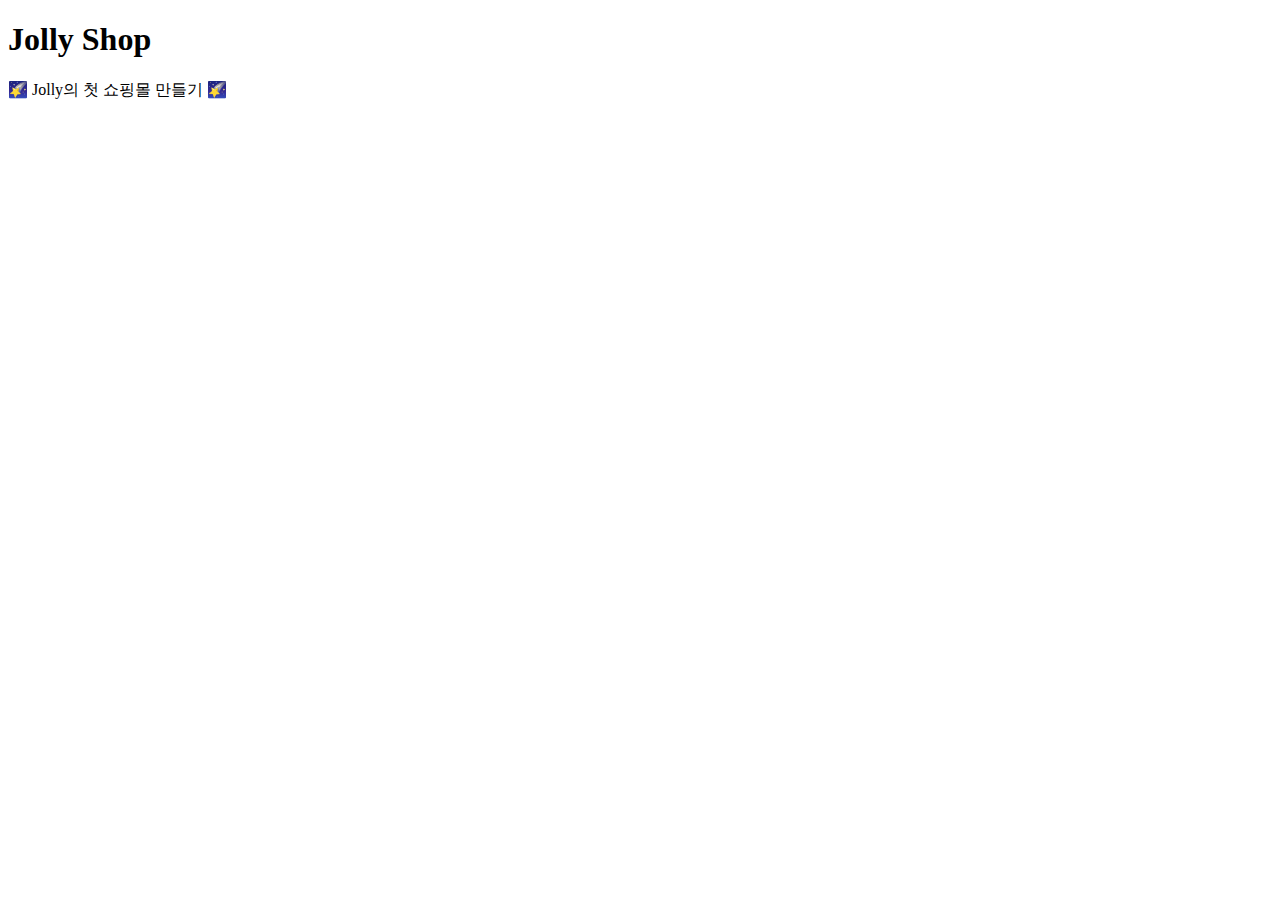
<file: src/main/resources/templates/index.html>
<!DOCTYPE html>

<html xmlns:th="http://www.thymeleaf.org">

<head>
    <meta charset="UTF-8">
    <!-- 반응형 뷰포트 -->
    <meta name="viewport" content="width=device-width, initial-scale=1">

    <!-- Bootstrap CSS -->
    <link rel="stylesheet" href="https://stackpath.bootstrapcdn.com/bootstrap/4.5.0/css/bootstrap.min.css"
          integrity="sha384-9aIt2nRpC12Uk9gS9baDl411NQApFmC26EwAOH8WgZl5MYYxFfc+NcPb1dKGj7Sk" crossorigin="anonymous">
    <!-- Custom styles for this template -->
    <link th:href="@{/css/pricing.css}" rel="stylesheet">

    <title>Shop</title>
</head>

<body>
    <!-- 상단바 -->
    <div th:replace="fragments/common :: menu"></div>

    <!-- 바디 -->
    <div class="pricing-header px-3 py-3 pt-md-5 pb-md-4 mx-auto text-center">
        <h1 class="display-4 mb-3">Jolly Shop</h1>
        <p class="lead">🌠 Jolly의 첫 쇼핑몰 만들기 🌠</p>
    </div>
</body>

</html>
</file>
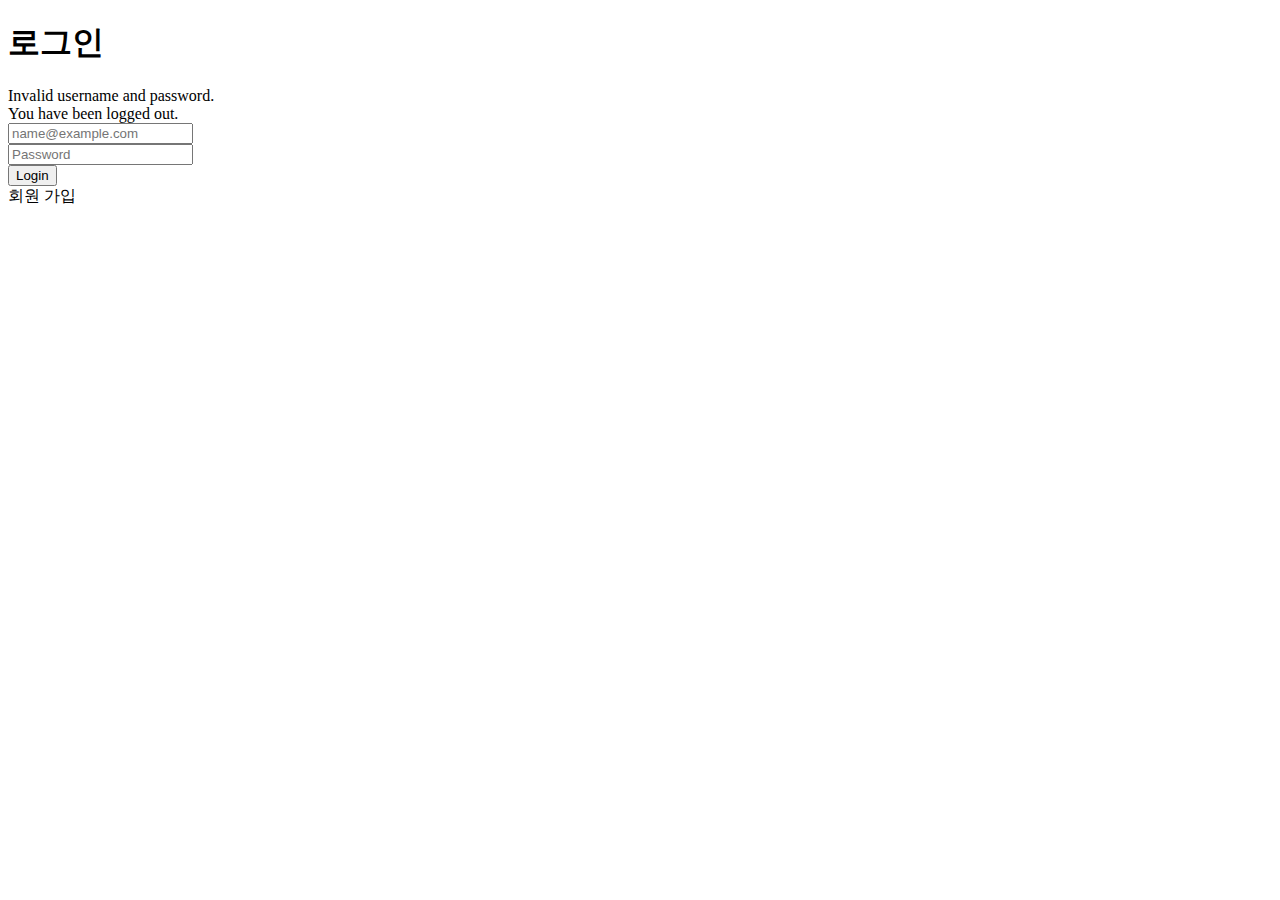
<file: src/main/resources/templates/account/login.html>
<!DOCTYPE html>

<html xmlns:th="http://www.thymeleaf.org">

<head>
    <meta charset="UTF-8">
    <!-- 반응형 뷰포트 -->
    <meta name="viewport" content="width=device-width, initial-scale=1">

    <!-- Bootstrap CSS -->
    <link rel="stylesheet" href="https://stackpath.bootstrapcdn.com/bootstrap/4.5.0/css/bootstrap.min.css"
          integrity="sha384-9aIt2nRpC12Uk9gS9baDl411NQApFmC26EwAOH8WgZl5MYYxFfc+NcPb1dKGj7Sk" crossorigin="anonymous">
    <!-- Custom styles for this template -->
    <link th:href="@{/css/account.css}" rel="stylesheet">

    <title>로그인</title>
</head>

<body>
    <!-- 상단바 -->
    <div th:replace="fragments/common :: menu"></div>

    <!-- 바디 -->
    <div class="form-login">
        <form th:action method="post">
            <h1 class="h3 mb-4 fw-normal text-center">로그인</h1>
            <div class="alert alert-danger" role="alert" th:if="${param.error}">
                Invalid username and password.
            </div>
            <div class="alert alert-info" role="alert" th:if="${param.logout}">
                You have been logged out.
            </div>
            <div class="inputBox">
                <input type="email" class="form-control" name="email" placeholder="name@example.com">
            </div>
            <div class="inputBox">
                <input type="password" class="form-control" name="password" placeholder="Password">
            </div>
            <div class="row">
                <div class="col">
                    <button class="w-100 btn btn-lg btn-info" type="submit">Login</button>
                </div>
                <div class="col">
                    <a class="w-100 btn btn-lg btn-secondary" th:href="@{/account/signup}">회원 가입</a>
                </div>
            </div>
        </form>
    </div>
</body>

</html>
</file>
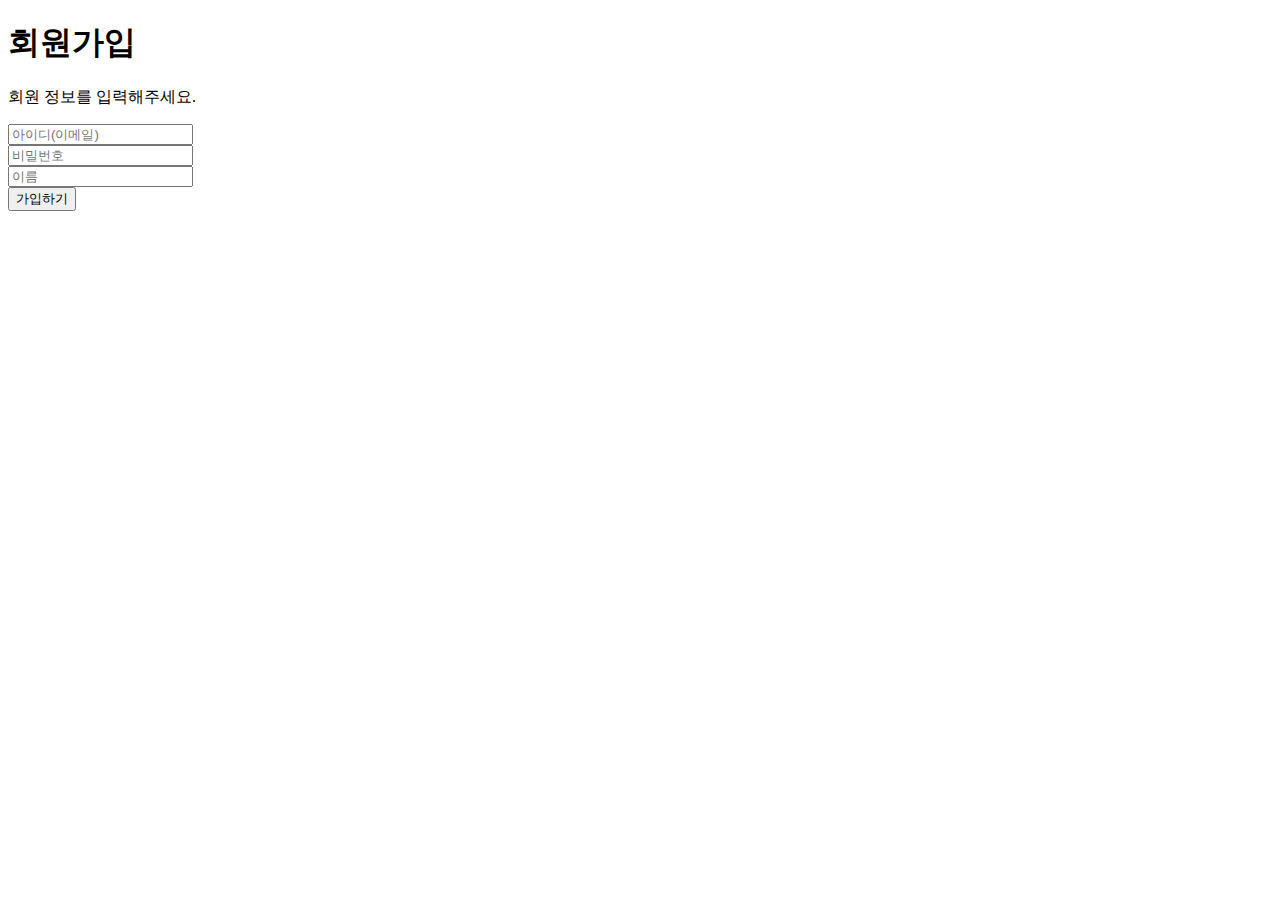
<file: src/main/resources/templates/account/signup.html>
<!DOCTYPE html>

<html xmlns:th="http://www.thymeleaf.org">

<head>
    <meta charset="UTF-8">
    <!-- 반응형 뷰포트 -->
    <meta name="viewport" content="width=device-width, initial-scale=1">

    <!-- Bootstrap CSS -->
    <link rel="stylesheet" href="https://stackpath.bootstrapcdn.com/bootstrap/4.5.0/css/bootstrap.min.css"
          integrity="sha384-9aIt2nRpC12Uk9gS9baDl411NQApFmC26EwAOH8WgZl5MYYxFfc+NcPb1dKGj7Sk" crossorigin="anonymous">
    <!-- Custom styles for this template -->
    <link th:href="@{/css/account.css}" rel="stylesheet">

    <title>회원 가입</title>
</head>

<body>
    <!-- 상단바 -->
    <div th:replace="fragments/common :: menu"></div>

    <!-- 바디 -->
    <div class="form-login">
        <form th:action method="post">
            <h1 class="h3 mb-4 fw-normal text-center">회원가입</h1>
            <p>회원 정보를 입력해주세요.</p>
            <div>
                <input type="email" class="form-control" placeholder="아이디(이메일)" name="email">
            </div>
            <div>
                <input type="password" class="form-control" placeholder="비밀번호" name="password">
            </div>
            <div>
                <input type="text" class="form-control" placeholder="이름" name="username">
            </div>
            <button class="w-100 btn btn-lg btn-info" type="submit">가입하기</button>
        </form>
    </div> <!-- /form-login -->
</body>

</html>
</file>
